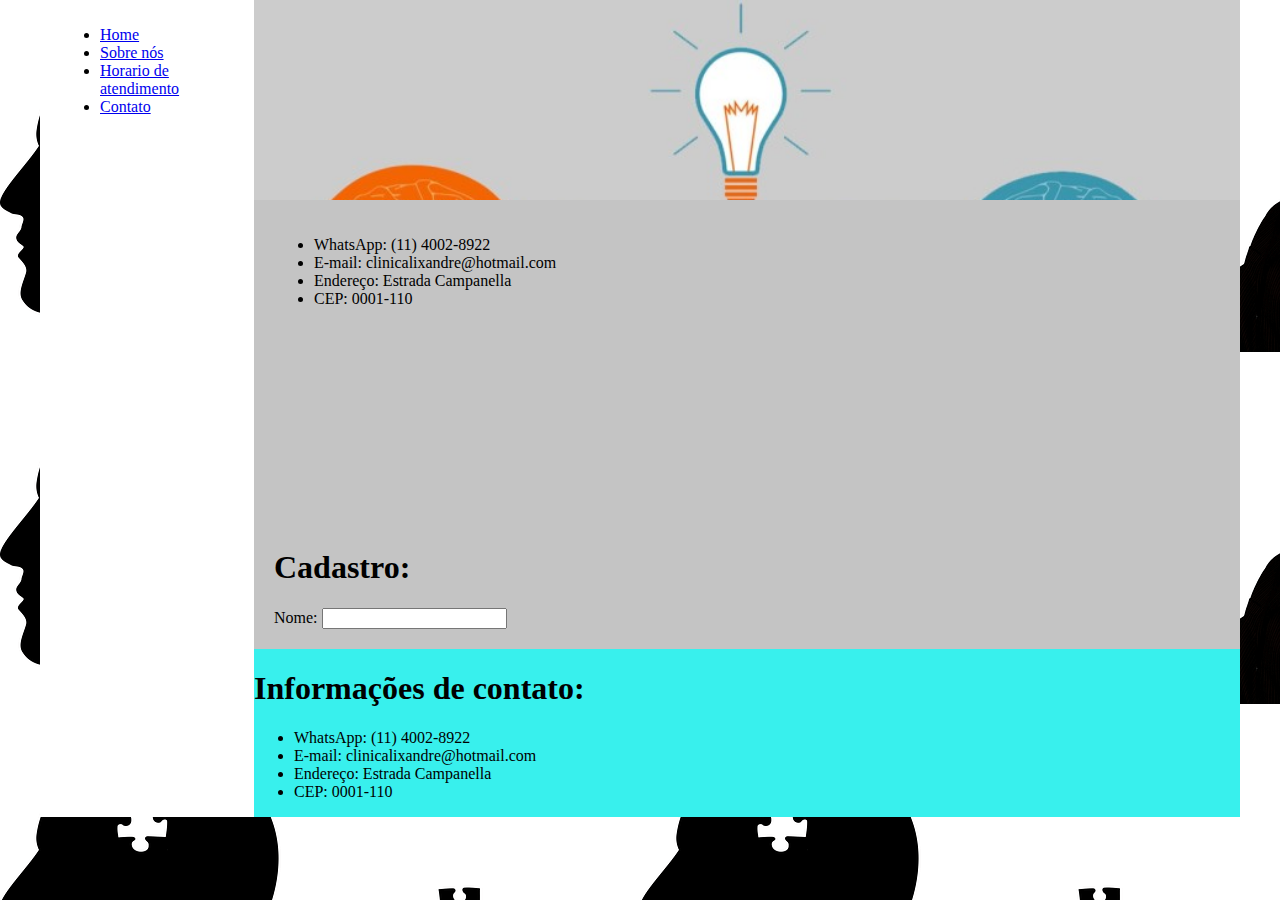
<file: modulo2-projeto/index.html>
<!DOCTYPE html>
<html lang="pt-br">
<head>
    <meta charset="UTF-8">
    <meta http-equiv="X-UA-Compatible" content="IE=edge">
    <meta name="viewport" content="width=device-width, initial-scale=1.0">
    <title> Clinica Psiquiatríca Lixandre </title>
    <link rel="stylesheet" href="style.css">
</head>
<body background="clinica-header.png" >
    <div class="wrapper">
        <div class="menu">
            <!-- Menu -->
            <ul>
                <li><a href="#inicio"> Home </a></li>
                <li><a href="file:///C:/Projetos-sites/modulo2-projeto/sobre.html"> Sobre nós</a></li>
                <li><a href="#file:///C:/Projetos-sites/modulo2-projeto/atendimento.html"> Horario de atendimento</a></li>
                <li><a href="#contato"> Contato</a></li>
               
            </ul>
        </div>

        <div class="main">
            <div class="header">
                <img src="img2.jpg" width="100%"> 
            </div>
    
            <div class="content">
              
                <ul>
                    <li> WhatsApp: (11) 4002-8922 </li>
                    <li> E-mail: clinicalixandre@hotmail.com </li> 
                    <li> Endereço: Estrada Campanella</li>
                    <li> CEP: 0001-110</li>
                </ul>
                    <div style="width: 100%"><iframe width="250" height="200" frameborder="0" scrolling="no" marginheight="0" marginwidth="0" src="https://maps.google.com/maps?width=250&amp;height=200&amp;hl=en&amp;q=Itaquera%20s%C3%A3o%20cristovao+()&amp;t=&amp;z=16&amp;ie=UTF8&amp;iwloc=B&amp;output=embed"><a href="https://www.maps.ie/distance-area-calculator.html"></a></iframe></div>
                
                <form>
                    <h1>Cadastro:</h1>
                        Nome: <input type="text" name="name" >



                </form>
            
            </div>
    
            <div class="footer">
                <h1 id="contato">Informações de contato: </h1> 
                <ul>
                    <li> WhatsApp: (11) 4002-8922 </li>
                    <li> E-mail: clinicalixandre@hotmail.com </li> 
                    <li> Endereço: Estrada Campanella</li>
                    <li> CEP: 0001-110</li>
                    
                 </ul>
                <!-- Aqui vai o seu rodapé -->
            </div>
        </div>
    </div>
</body>
</html>
</file>
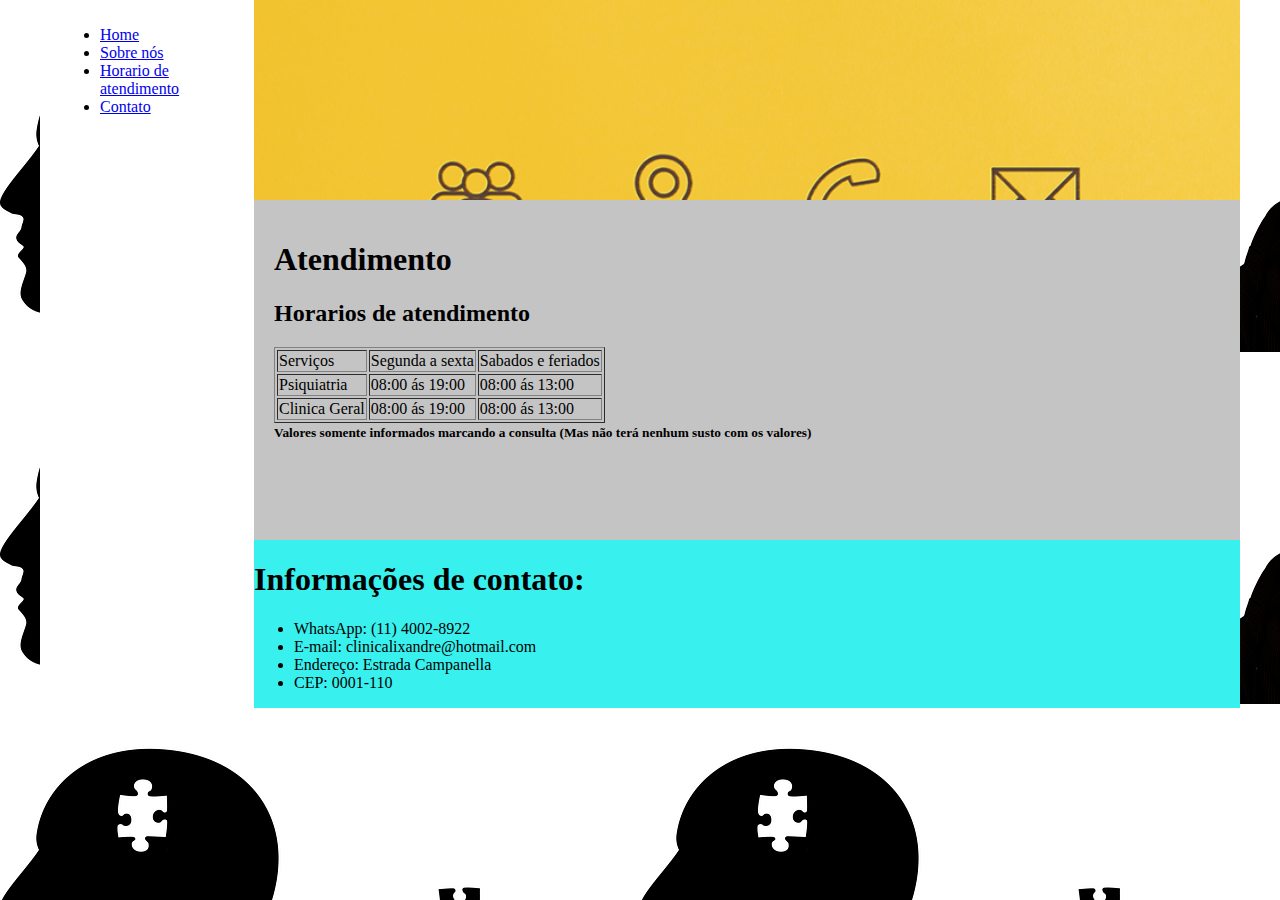
<file: modulo2-projeto/atendimento.html>
<!DOCTYPE html>
<html lang="pt-br">
<head>
    <meta charset="UTF-8">
    <meta http-equiv="X-UA-Compatible" content="IE=edge">
    <meta name="viewport" content="width=device-width, initial-scale=1.0">
    <title> Clinica Psiquiatríca Lixandre </title>
    <link rel="stylesheet" href="style.css">
</head>
<body background="clinica-header.png" >
    <div class="wrapper">
        <div class="menu">
            <!-- Menu -->
            <ul>
                <li><a href="file:///C:/Projetos-sites/modulo2-projeto/index.html"> Home </a></li>
                <li><a href="file:///C:/Projetos-sites/modulo2-projeto/sobre.html"> Sobre nós</a></li>
                <li><a href="#atendimento"> Horario de atendimento</a></li>
                <li><a href="#contato"> Contato</a></li>
               
            </ul>
        </div>

        <div class="main">
            <div class="header">
                <img src="atendimento-img.png" width="100%"> 
            </div>
    
            <div class="content">
                <h1 id="atendimento"> Atendimento</h1>
                <!-- Conteúdo -->
                <h2> Horarios de atendimento</h2>

                <table border="solid">
                    <tr>
                        <td>Serviços</td>
                        <td> Segunda a sexta</td>
                        <td> Sabados e feriados</td>
                    </tr>
                    <tr>
                        <td> Psiquiatria </td>
                        <td> 08:00 ás 19:00 </td>
                        <td> 08:00 ás 13:00</td>
                    </tr>

                    <tr>
                        <td>Clinica Geral </td>
                        <td> 08:00 ás 19:00 </td>
                        <td> 08:00 ás 13:00</td>
                    </tr>
                </table>
                <small><strong> Valores somente informados marcando a consulta (Mas não terá nenhum susto com os valores)</strong> </small> 
            
            </div>
    
            <div class="footer">
                <h1 id="contato">Informações de contato: </h1> 
                <ul>
                    <li> WhatsApp: (11) 4002-8922 </li>
                    <li> E-mail: clinicalixandre@hotmail.com </li> 
                    <li> Endereço: Estrada Campanella</li>
                    <li> CEP: 0001-110</li>
                    
                </ul>
               
                <!-- Aqui vai o seu rodapé -->
            </div>
        </div>
    </div>
</body>
</html>
</file>
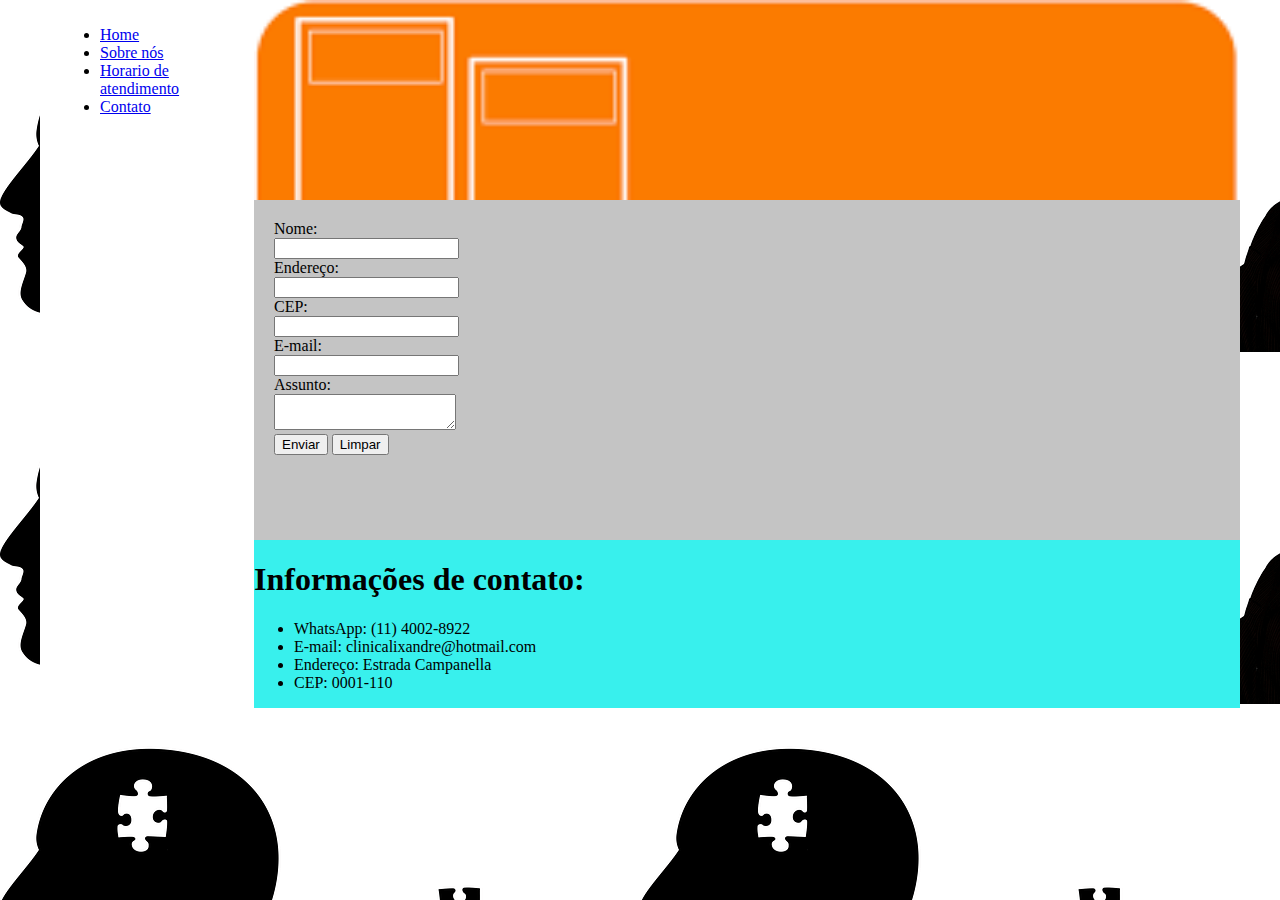
<file: modulo2-projeto/contato.html>
<!DOCTYPE html>
<html lang="pt-br">
<head>
    <meta charset="UTF-8">
    <meta http-equiv="X-UA-Compatible" content="IE=edge">
    <meta name="viewport" content="width=device-width, initial-scale=1.0">
    <title> Clinica Psiquiatríca Lixandre </title>
    <link rel="stylesheet" href="style.css">
</head>
<body background="clinica-header.png" >
    <div class="wrapper">
        <div class="menu">
            <!-- Menu -->
            <ul>
                <li><a href="file:///C:/Projetos-sites/modulo2-projeto/index.html"> Home </a></li>
                <li><a href="file:///C:/Projetos-sites/modulo2-projeto/sobre.html"> Sobre nós</a></li>
                <li><a href="#file:///C:/Projetos-sites/modulo2-projeto/atendimento.html"> Horario de atendimento</a></li>
                <li><a href="#contato"> Contato</a></li>
               
            </ul>
        </div>

        <div class="main">
            <div class="header">
                <img src="cadastro.png" width="100%"> 
            </div>
    
            <div class="content">
            
            <div id="formulario">    
             
                <form>

             
                    Nome: <br> <input type="text" name="name"><br>
             
                    Endereço: <br> <input type="text" name="endereco"> <br>
             
                    CEP: <br> <input type="text" name="cep"> <br>
             
                    E-mail: <br> <input type="email" name="email"> <br>
             
                    Assunto: <br> <textarea name="assunto" ></textarea> <br>

                    <button type="submit">Enviar</button> 
                    <button type="reset"> Limpar </button>

                 </form>
            </div>

            </div>
    
            <div class="footer">
                <h1 id="contato">Informações de contato: </h1> 
                <ul>
                    <li> WhatsApp: (11) 4002-8922 </li>
                    <li> E-mail: clinicalixandre@hotmail.com </li> 
                    <li> Endereço: Estrada Campanella</li>
                    <li> CEP: 0001-110</li>
                    
                    
                </ul>
                <!-- Aqui vai o seu rodapé -->
            </div>
        </div>
    </div>
</body>
</html>
</file>
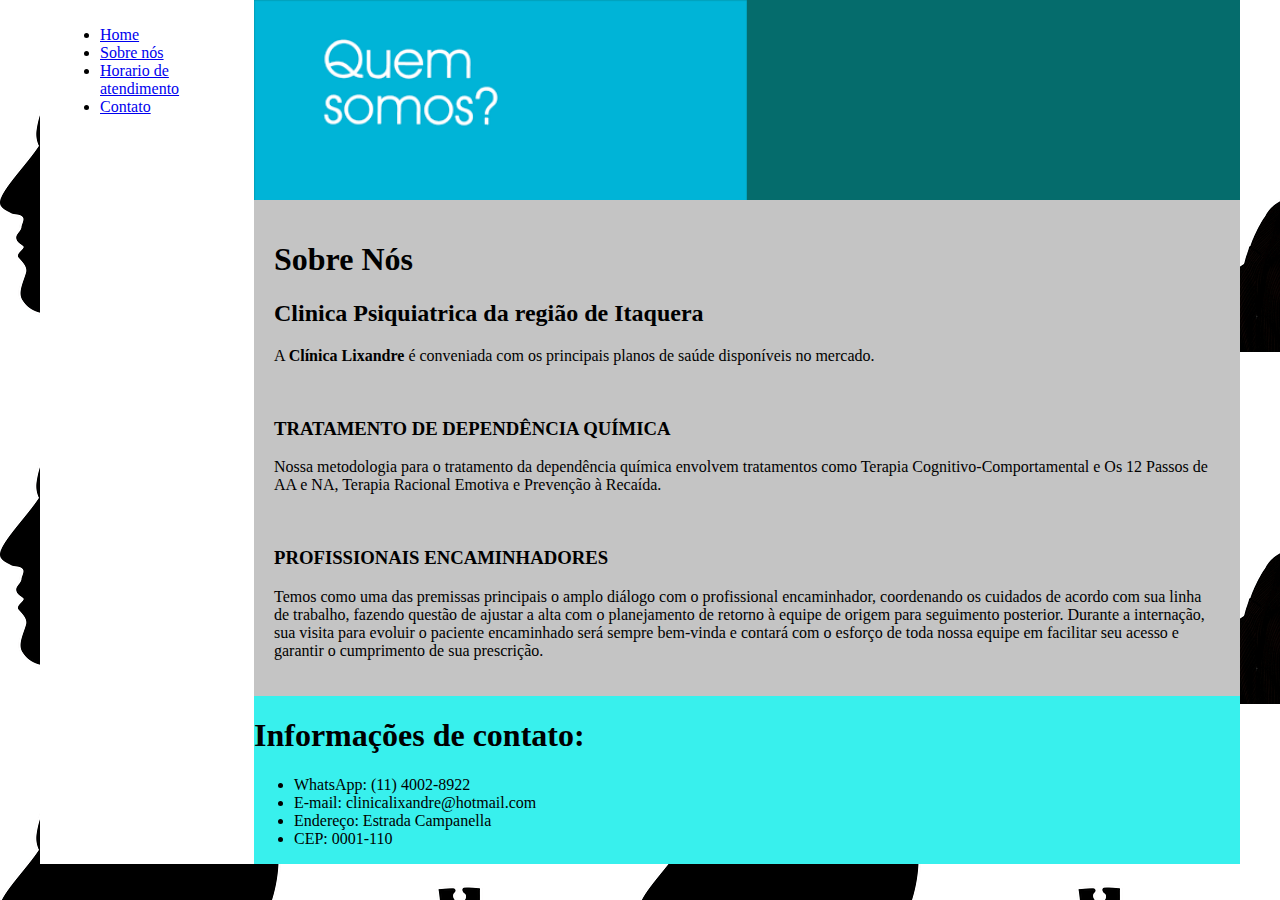
<file: modulo2-projeto/sobre.html>
<!DOCTYPE html>
<html lang="pt-br">
<head>
    <meta charset="UTF-8">
    <meta http-equiv="X-UA-Compatible" content="IE=edge">
    <meta name="viewport" content="width=device-width, initial-scale=1.0">
    <title> Clinica Psiquiatríca Lixandre </title>
    <link rel="stylesheet" href="style.css">
</head>
<body background="clinica-header.png" >
    <div class="wrapper">
        <div class="menu">
            <!-- Menu -->
            <ul>
                <li><a href="#file:///C:/Projetos-sites/modulo2-projeto/index.html"> Home </a></li>
                <li><a href="#sobre"> Sobre nós</a></li>
                <li><a href="file:///C:/Projetos-sites/modulo2-projeto/atendimento.html"> Horario de atendimento</a></li>
                <li><a href="#contato"> Contato</a></li>
               
            </ul>
        </div>

        <div class="main">
            <div class="header">
                <img src="sobre-nos.png" width="50%"> 
            </div>
    
            <div class="content">
                <h1 id="sobre" >Sobre Nós </h1>
                <!-- Conteúdo -->
                <h2>Clinica Psiquiatrica da região de Itaquera</h2>
                <p> A <strong>Clínica Lixandre</strong> é conveniada com os principais planos de saúde disponíveis no mercado. <br> </p>
                    <br>
                        <h3>TRATAMENTO DE DEPENDÊNCIA QUÍMICA</h3>
                <p>Nossa metodologia para o tratamento da dependência química envolvem tratamentos como Terapia Cognitivo-Comportamental e Os 12 Passos de AA e NA, Terapia Racional Emotiva e Prevenção à Recaída.</p> <br>

                        <h3>PROFISSIONAIS ENCAMINHADORES</h3>

                <p>Temos como uma das premissas principais o amplo diálogo com o profissional encaminhador, coordenando os cuidados de acordo com sua linha de trabalho, fazendo questão de ajustar a alta com o planejamento de retorno à equipe de origem para seguimento posterior. Durante a internação, sua visita para evoluir o paciente encaminhado será sempre bem-vinda e contará com o esforço de toda nossa equipe em facilitar seu acesso e garantir o cumprimento de sua prescrição.
                </p>

               
            
            </div>
    
            <div class="footer">
                <h1 id="contato">Informações de contato: </h1> 
                <ul>
                    <li> WhatsApp: (11) 4002-8922 </li>
                    <li> E-mail: clinicalixandre@hotmail.com </li> 
                    <li> Endereço: Estrada Campanella</li>
                    <li> CEP: 0001-110</li>
                    
                </ul>
                <!-- Aqui vai o seu rodapé -->
            </div>
        </div>
    </div>
</body>
</html>
</file>
<file: modulo2-projeto/style.css>
html, body {
    margin: 0;
}
body {
    background-color: #ffffff;
    display: flex;
    justify-content: center;
}

.wrapper {
    width: 1200px;
    display: flex;
    margin: 0 auto;
    background-color: aquamarine;
}
.main {
    display: flex;
    flex-flow: column;
    width: 85%;
}
.menu {
    width: 15%;
    background-color: rgb(255, 255, 255);
    padding: 10px 20px 0px;
}
.header {
    background-color: rgb(5, 108, 108);
    min-height: 150px;
    max-height: 200px;
}
.content {
    background-color: rgb(196, 196, 196);
    min-height: 300px;
    padding: 20px;
}
.footer {
    background-color: rgb(56, 240, 237);
    min-height: 150px;
}
</file>
